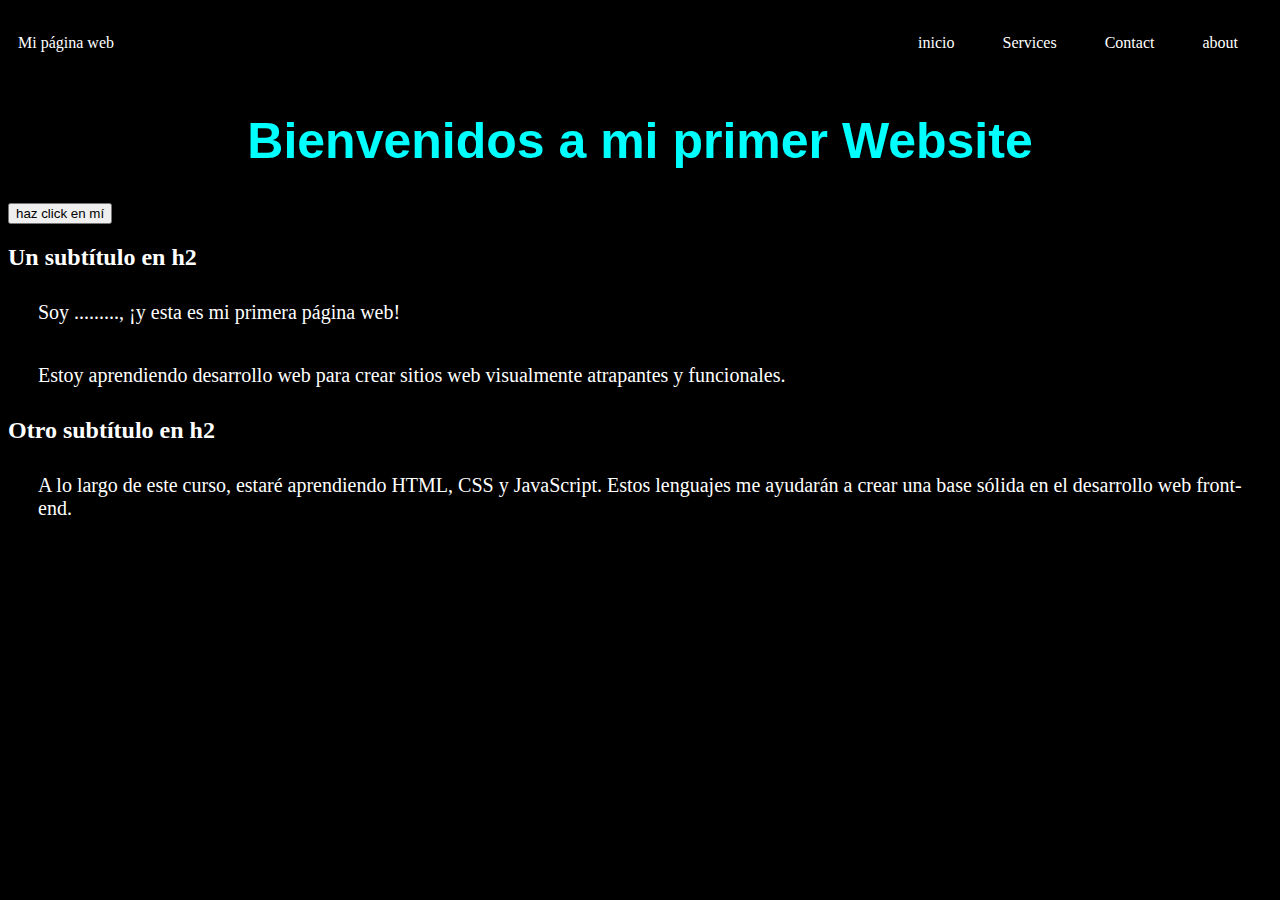
<file: index.html>
<!DOCTYPE html>

<head>
    <meta name="viewport" content="width=device-width, initial-scale=1">
    <title>Document</title>
    <link rel="stylesheet" href="styles.css">
</head>

<body>
    <div class="container-nav">
        <nav class="navbar" role="navigation">
          <a href="#" class="brand">Mi página web</a>
          <ul class="nav-links">
            <li><a href="index.html">inicio</a></li>
            <li><a href="services.html">Services</a></li>
            <li><a href="contact.html">Contact</a></li>
            <li> <a href="about.html">about</a></li>
          </ul>
        </nav>
        <button class="button-menu-toggle">Menu</button>
      </div>
    <div class="container">
        <h1>Bienvenidos a mi primer Website</h1>
        <button onclick="showalert()">haz click en mí</button>
        <div class="row">
            <div class="column">
                <h2>Un subtítulo en h2</h2>
                <p>Soy ........., ¡y esta es mi primera página web!</p>
                <p>Estoy aprendiendo desarrollo web para crear sitios web visualmente atrapantes y funcionales.
                </p>
            </div>
            <div class="column">
                <h2>Otro subtítulo en h2</h2>
                <p>A lo largo de este curso, estaré aprendiendo HTML, CSS
                    y JavaScript. Estos lenguajes me ayudarán a crear una base sólida en el desarrollo web front-end.
                </p>
            </div>
        </div>
    </div>
    <script src="script.js"></script>
</body>
</file>
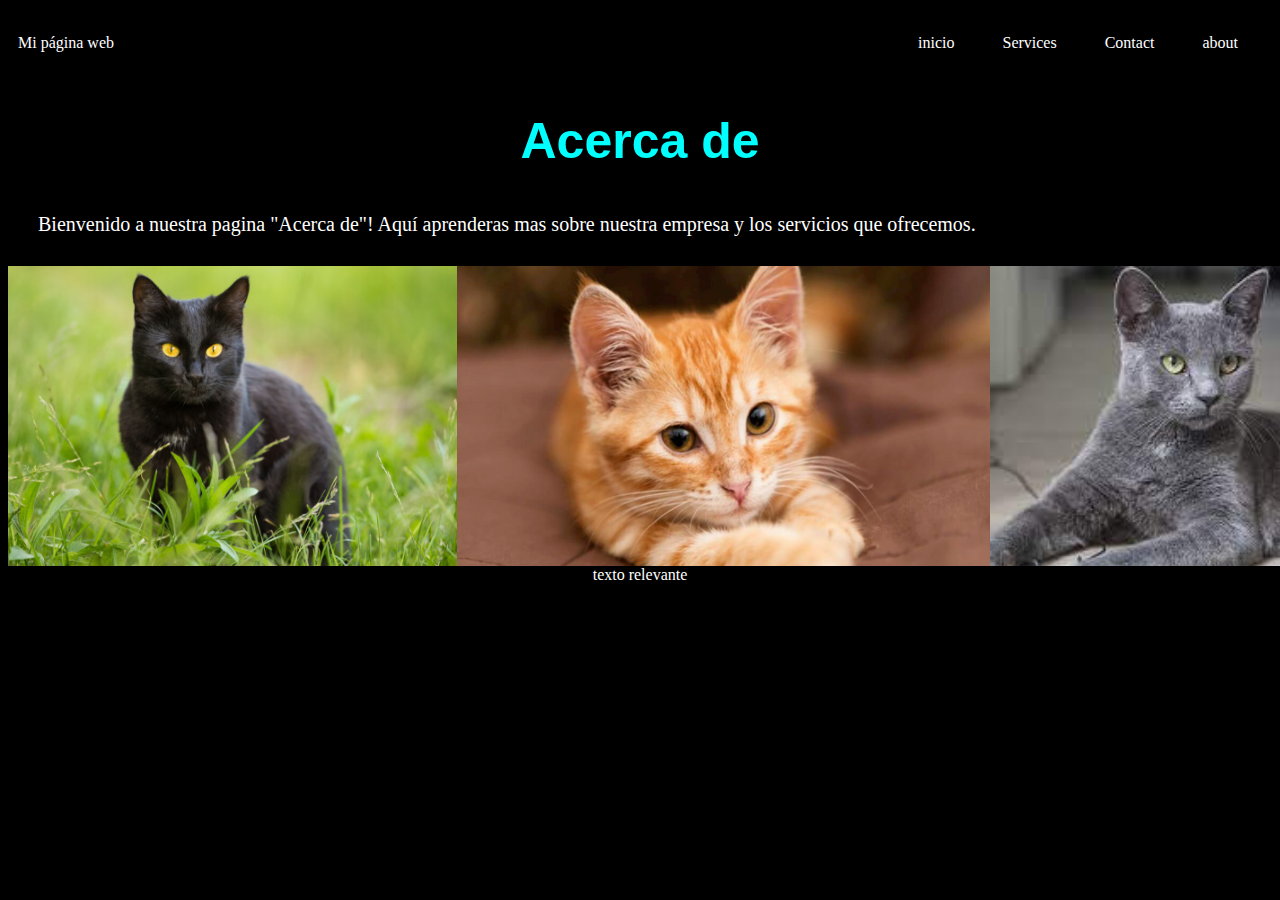
<file: about.html>
<!DOCTYPE html>

<head>
    <meta name="viewport" content="width=device-width, initial-scale=1">
    <title>Document</title>
    <link rel="stylesheet" href="styles.css">
</head>

<body>
    <div class="container-nav">
        <nav class="navbar" role="navigation">
          <a href="#" class="brand">Mi página web</a>
          <ul class="nav-links">
            <li><a href="index.html">inicio</a></li>
            <li><a href="services.html">Services</a></li>
            <li><a href="contact.html">Contact</a></li>
            <li> <a href="about.html">about</a></li>
          </ul>
        </nav>
        <button class="button-menu-toggle">Menu</button>
      </div>
    <div class="container">
        <h1>Acerca de</h1>
        <p>Bienvenido a nuestra pagina "Acerca de"! Aquí aprenderas mas sobre nuestra empresa y los servicios que ofrecemos.</p>
        <div class="imagenes">
        <img src="gatopantera.jpg" alt="Gato pantera">
        <img src="gatonaranja.png" alt="Gato naranja">
        <img src="gatogris.jpg" alt="Gato gris">
    </div>
    <main>
      <div class="greeting">
        texto relevante
      </div>
    </main>
    <script src="script.js"></script>
</body>
</file>
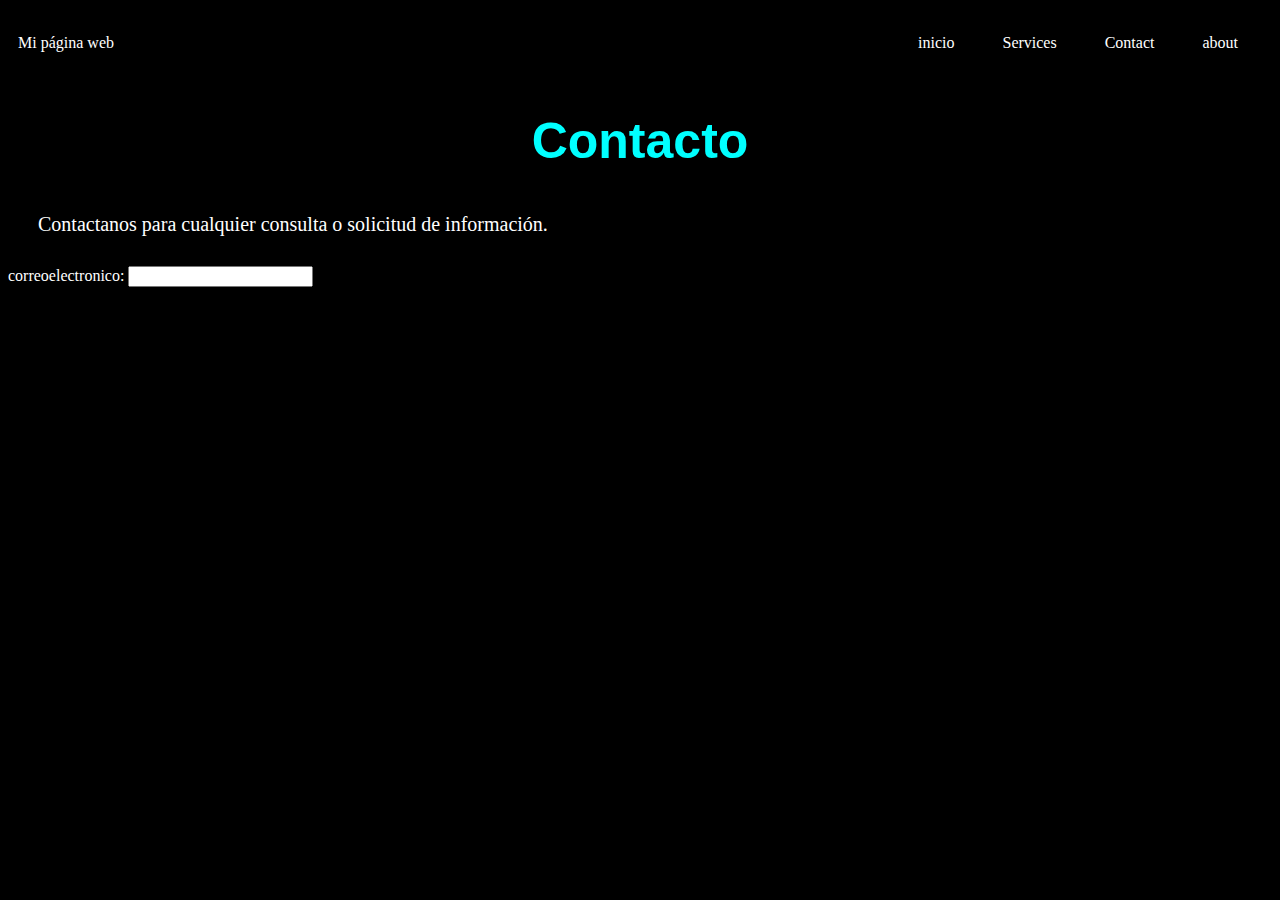
<file: contact.html>
<!DOCTYPE html>

<head>
    <meta name="viewport" content="width=device-width, initial-scale=1">
    <title>Document</title>
    <link rel="stylesheet" href="styles.css">
</head>

<body>
    <div class="container-nav">
        <nav class="navbar" role="navigation">
          <a href="#" class="brand">Mi página web</a>
          <ul class="nav-links">
            <li><a href="index.html">inicio</a></li>
            <li><a href="services.html">Services</a></li>
            <li><a href="contact.html">Contact</a></li>
            <li> <a href="about.html">about</a></li>
          </ul>
        </nav>
        <button class="button-menu-toggle">Menu</button>
      </div>
    <div class="container">
       <h1>Contacto</h1>
       <p>Contactanos para cualquier consulta o solicitud de información.
        <form id="myform">
            <label for="email">correoelectronico:</label>
            <input type="email" id="email" name="email" required>
        </form>
    </div>
    <script src="script.js"></script>
</body>
</file>
<file: styles.css>
body{
    background-color: black;
    color: white;
}

h1{
    color: aqua;
    font-family: Arial, Helvetica, sans-serif;
    font-size: 50px;
    text-align: center;
}

p{
    font-family: Georgia, 'Times New Roman', Times, serif;
    font-size: 20px;
    padding: 10px;
    margin: 20px;
}

.container-nav {
    display: flex;
    padding: 10px;
    height: 50px;
    background-color: black;
  }
  
  
  .navbar {
    display: flex;
    justify-content: space-between;
    width: 100%;
  }
  
  
  .brand {
    display: flex;
    align-items: center;
  }
  
  
  li>a {
    padding: 8px 24px;
  }
  
  
  li {
    list-style-type: none;
  }
  
  
  a {
    color: white;
    text-decoration:none;
  }
  
  
  .nav-links {
    display: flex;
    align-items: center;
  }
  
  
  .button-menu-toggle {
    display: none;
  }


  .imagenes{
    display: flex;
    height: 300px;
    width: 300px;
    margin-right: 10px;
  }

  .greeting{
    text-align: center;
  }




  

  @media (max-width: 768px) {
    .column {
      flex: 100%;
    }
  
  
    .nav-links {
      display: none;
    }
  
  
    .button-menu-toggle {
      display: block;
      background-color: white;
      border:none;
      border-radius: 50px;
      padding: 0px 24px;
      font-family: monospace;
      font-weight: bold;
      font-size: 20px;
    }
   
    .nav-links.nav-links-responsive {
      position: absolute;
      display: flex;
      background-color: rgba(20,20,20,0.95);
      width: 100%;
      height: 100%;
      top: 70px;
      left: 0;
      flex-direction: column;
      padding-top: 200px;
      align-items: center;
      gap:70px;
      font-size: 40px;
  
  
    }
  }
</file>
